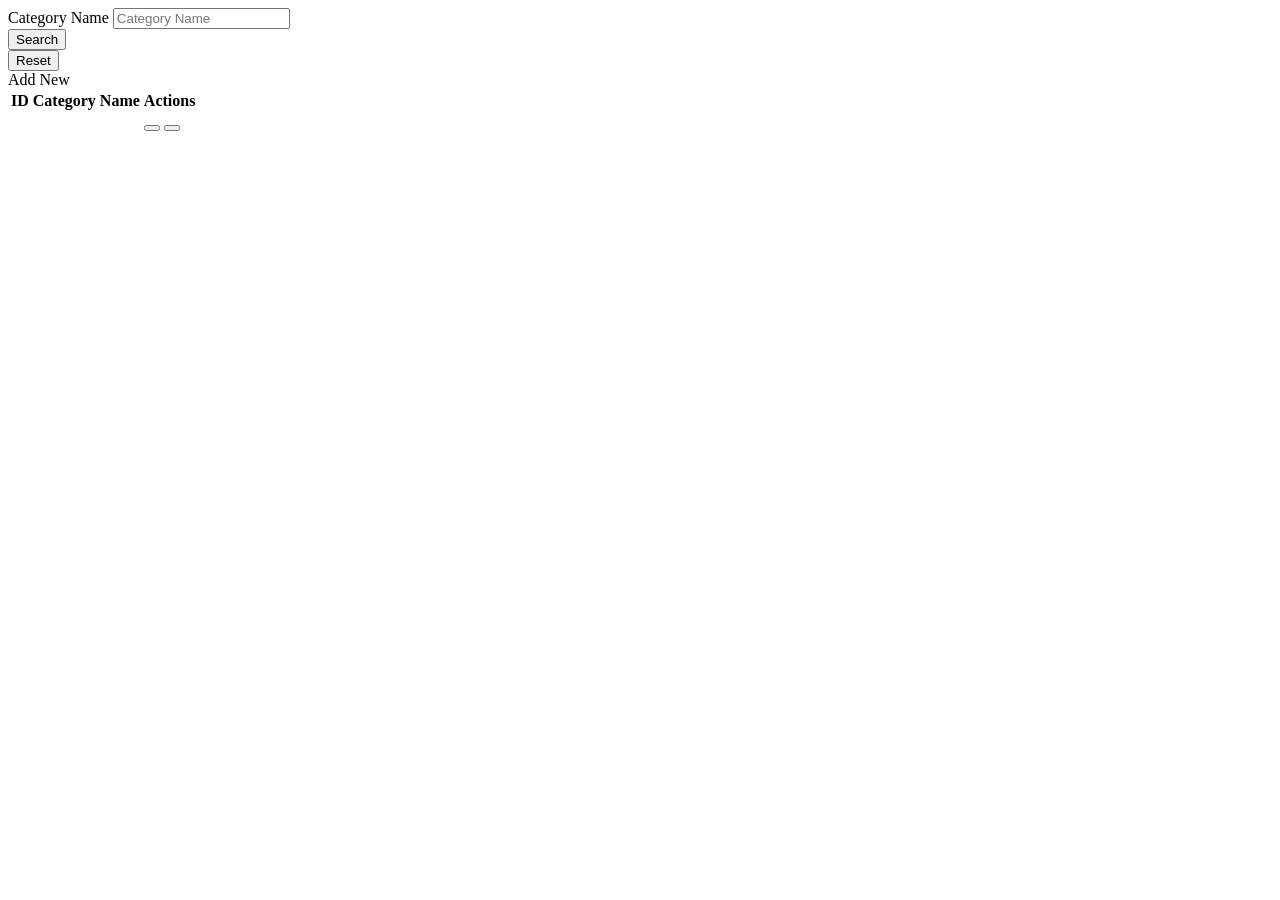
<file: src/main/resources/templates/admin/category/index.html>
<!DOCTYPE html>
<html xmlns="http://www.w3.org/1999/xhtml"
	xmlns:th="http://www.thymeleaf.org">
<head>
<meta charset="UTF-8">
<title>Category</title>
<link th:replace="admin/layout/assets :: css" />
</head>
<body>
	<div id="container">
		<!-- side navbar   -->
		<link th:replace="admin/layout/assets :: sideBar" />
		<div id="content_wrap">
			<div class="content_box">
				<!-- header   -->
				<link th:replace="admin/layout/assets :: header" />

			</div>
			<div id="sub_content">
				<div class="alert alert-success" role="alert" th:text="${success}" th:if="${success}"></div>
				
				<form class="row g-3">
					<div class="col-auto">
						<label for="inputPassword2" class="visually-hidden">Category Name</label> 
						<input type="text" class="form-control" placeholder="Category Name">
					</div>

					<div class="col-auto">
						<button type="submit" class="btn btn-primary mb-3">Search</button>
					</div>
					<div class="col-auto">
						<button type="submit" class="btn btn-danger mb-3">Reset</button>
					</div>
					<div class="col-auto">
						<a th:href="@{/category/add}" class="btn btn-info">Add New</a>
					</div>
				</form>
				
				
				
				<table class="table table-striped" id="stduentTable">
					<thead>
						<tr>

							<th scope="col">ID</th>
							<th scope="col">Category Name</th>
							<th scope="col">Actions</th>
						</tr>
					</thead>
					<tbody>
					    
						<tr th:each="category : ${categoryList}">
							<td th:text="${category.categoryId}"></td>
							<td th:text="${category.categoryName}"></td>
							<td>
								<button type="button" class="btn btn-link">
									<a th:href="@{/category/update/{id}(id =${category.categoryId})}" class="btn btn-link btn-lg btn-rounded">
										<i class="fa-solid fa-pen-to-square"></i>
									</a>
								</button>
								<button type="button"  class="btn btn-link">
									<a th:href="@{/category/delete/{id} (id=${category.categoryId}) }" class="btn btn-link text-danger btn-lg btn-rounded">
										<i class="fa-regular fa-trash-can"></i>
									</a>
								</button>
							</td>
						</tr> 
					</tbody>
				</table>

			</div>
		</div>

		<!-- js   -->
		<link th:replace="admin/layout/assets :: js" />
</body>
</html>
</file>
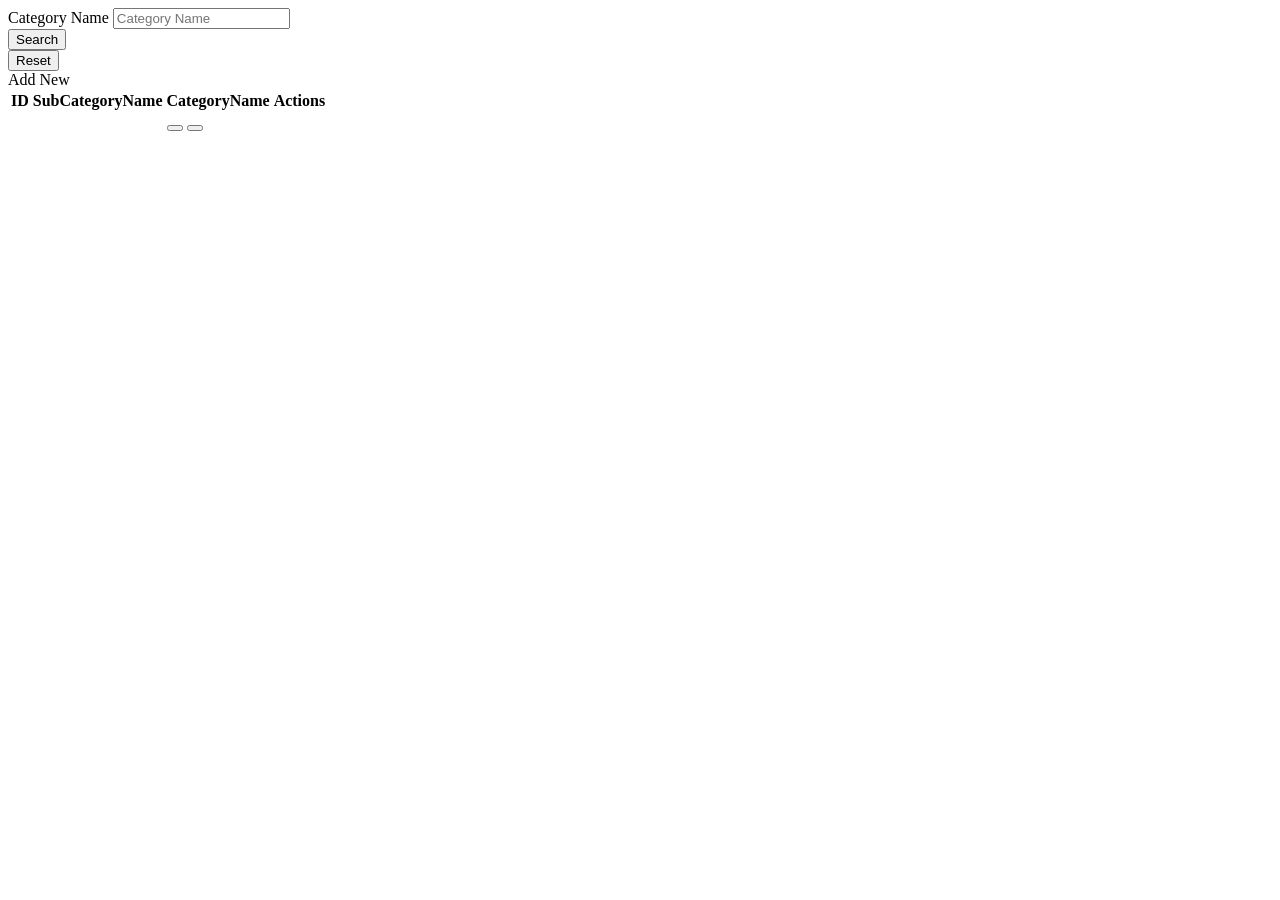
<file: src/main/resources/templates/admin/subCategory/index.html>
<!DOCTYPE html>
<html xmlns="http://www.w3.org/1999/xhtml"
	xmlns:th="http://www.thymeleaf.org">
<head>
<meta charset="UTF-8">
<title>Sub Category</title>
<link th:replace="admin/layout/assets :: css" />
</head>
<body>
	<div id="container">
		<!-- side navbar   -->
		<link th:replace="admin/layout/assets :: sideBar" />
		<div id="content_wrap">
			<div class="content_box">
				<!-- header   -->
				<link th:replace="admin/layout/assets :: header" />
			</div>
			<div id="sub_content">
				<form class="row g-3">
					<div class="col-auto">
						<label for="inputPassword2" class="visually-hidden">Category
							Name</label> <input type="text" class="form-control"
							placeholder="Category Name">
					</div>
					<div class="col-auto">
						<button type="submit" class="btn btn-primary mb-3">Search</button>
					</div>
					<div class="col-auto">
						<button type="submit" class="btn btn-danger mb-3">Reset</button>
					</div>
					<div class="col-auto">
						<a th:href="@{/subcategory/add}" class="btn btn-info">Add New</a>
					</div>
				</form>

				<table class="table table-striped" id="stduentTable">
					<thead>
						<tr>

							<th scope="col">ID</th>
							<th scope="col">SubCategoryName</th>
							<th scope="col">CategoryName</th>
							<th scope="col">Actions</th>
						</tr>
					</thead>
					<tbody>
						<tr th:each="subcategory : ${subCategories}">
							<td th:text="${subCategoryName}"></td>
							<td th:text="${category}"></td>
							<td>
								<button type="button" class="btn btn-link btn-lg btn-rounded">
									<i class="fa-solid fa-pen-to-square"></i>
								</button>
								<button type="button"
									class="btn btn-link text-danger btn-lg btn-rounded">
									<i class="fa-regular fa-trash-can"></i>
								</button>
							</td>
						</tr>
					</tbody>
				</table>

			</div>
		</div>

		<!-- js   -->
		<link th:replace="admin/layout/assets :: js" />
</body>
</html>
</file>
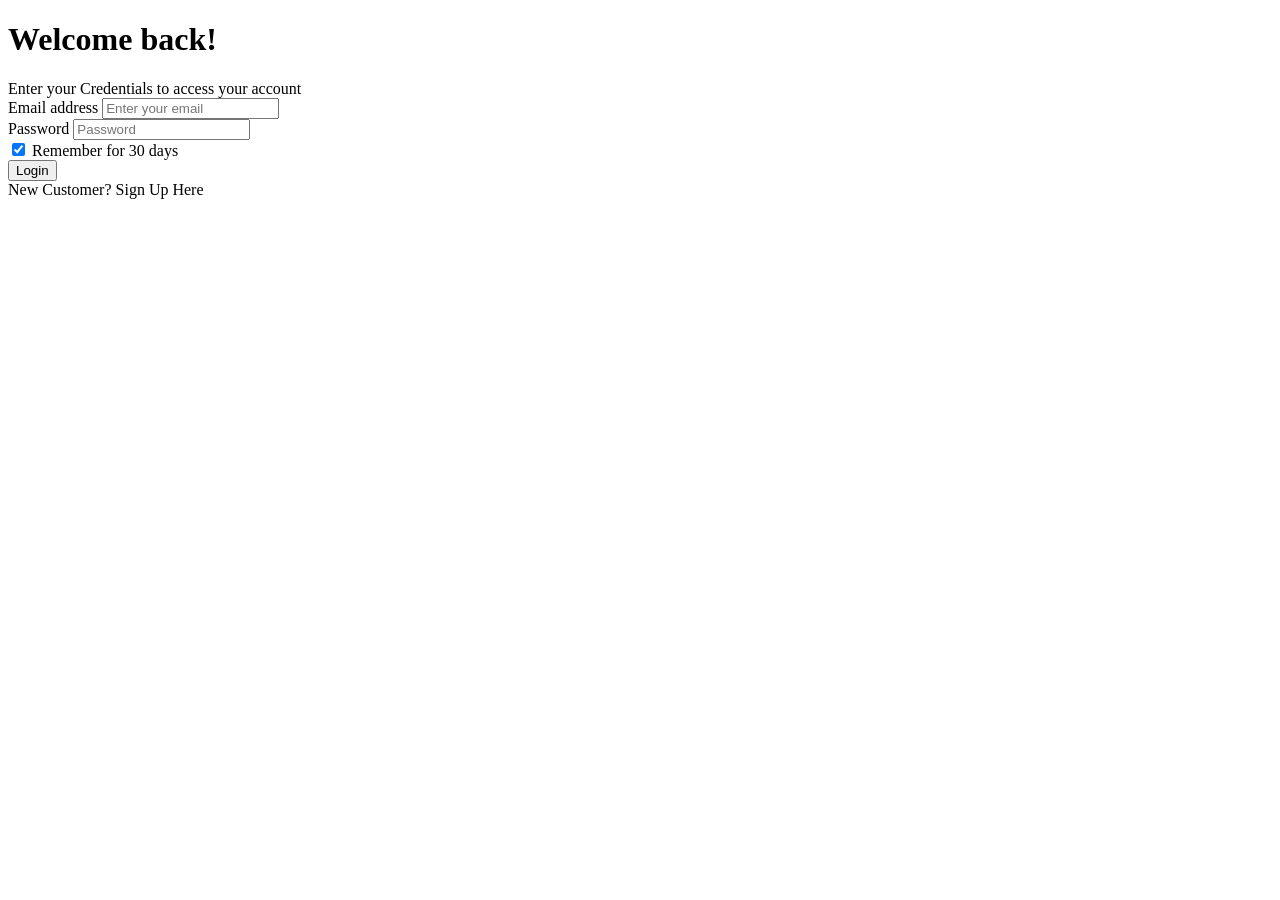
<file: src/main/resources/templates/login.html>
<!DOCTYPE html>
<html xmlns="http://www.w3.org/1999/xhtml"
	xmlns:th="http://www.thymeleaf.org">
<head>
<meta charset="UTF-8">
<title>Login</title>

<link th:replace="admin/layout/assets :: css" />
</head>
<body class="container ">
	<div id="login" class="d-flex align-items-center">
		<form action="" method="POST" class="row g-3 login">
			<h1>Welcome back!</h1>
			<span class="form-label mb-3">Enter your Credentials to access
				your account</span>
			<div class="mb-3">
				<label for="exampleFormControlInput1" class="form-label">Email
					address</label> <input type="email" class="form-control"
					id="exampleFormControlInput1" placeholder="Enter your email">
			</div>
			<div class="mb-3">
				<label for="exampleFormControlInput1" class="form-label">Password</label>
				<input type="email" class="form-control"
					id="exampleFormControlInput1" placeholder="Password">
			</div>
			<div class="form-check d-flex  align-items-center gap-2">
				<input class="form-check-input" type="checkbox" value=""
					id="flexCheckChecked" checked> <label
					class="form-check-label" for="flexCheckChecked">Remember
					for 30 days</label>
			</div>
			<div class="d-grid gap-2">
				<button class="btn form-btn" type="button">Login</button>
			</div>
			<div class=" text-center">
				<span>New Customer? <a th:href="@{/signup}" class=" text-decoration-none">Sign
						Up Here </a></span>
			</div>
		</form>
		<div class="image">
			<img
				th:src="@{admin/images/mike-petrucci-c9FQyqIECds-unsplash.jpg}">
		</div>
	</div>
</body>
</html>
</file>
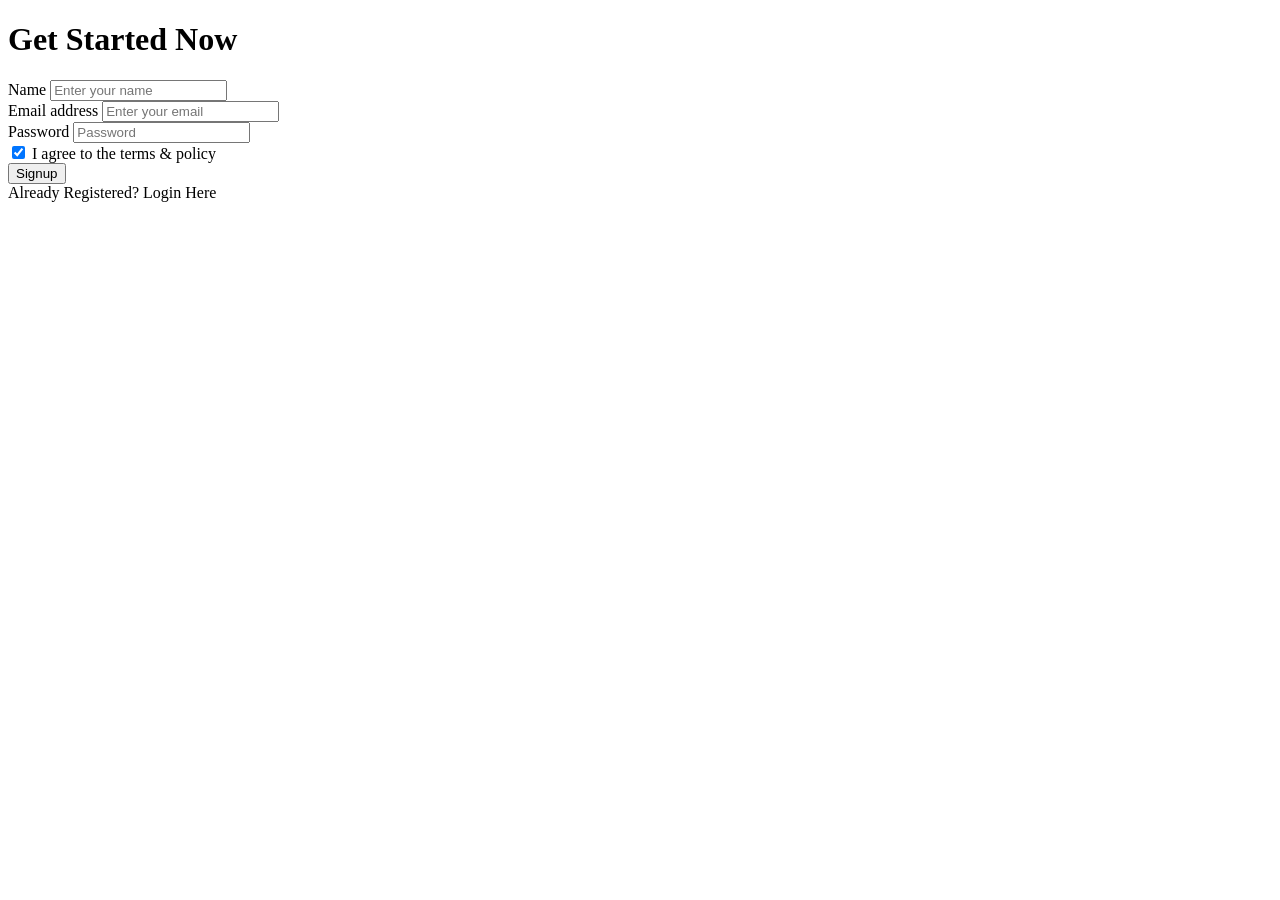
<file: src/main/resources/templates/signup.html>
<!DOCTYPE html>
<html xmlns="http://www.w3.org/1999/xhtml"
	xmlns:th="http://www.thymeleaf.org">
<head>
<meta charset="UTF-8">
<title>Sign Up</title>

<link th:replace="admin/layout/assets :: css" />
</head>
<body>
	<div id="sign-in" class="d-flex align-items-center">
		<form action="" method="POST" class="row g-3 signin">
			<h1>Get Started Now</h1>
			<div class="mb-3">
				<label for="exampleFormControlInput1" class="form-label">Name</label>
				<input type="email" class="form-control"
					id="exampleFormControlInput1" placeholder="Enter your name">
			</div>
			<div class="mb-3">
				<label for="exampleFormControlInput1" class="form-label">Email
					address</label> <input type="email" class="form-control"
					id="exampleFormControlInput1" placeholder="Enter your email">
			</div>
			<div class="mb-3">
				<label for="exampleFormControlInput1" class="form-label">Password</label>
				<input type="email" class="form-control"
					id="exampleFormControlInput1" placeholder="Password">
			</div>
			<div class="form-check d-flex  align-items-center gap-2">
				<input class="form-check-input" type="checkbox" value=""
					id="flexCheckChecked" checked> <label
					class="form-check-label" for="flexCheckChecked">I agree to
					the terms & policy</label>
			</div>
			<div class="d-grid gap-2">
				<button class="btn form-btn" type="button">Signup</button>
			</div>
			<div class=" text-center">
				<span>Already Registered? <a th:href="@{/login}"
					class=" text-decoration-none">Login Here</a></span>
			</div>
		</form>
		<div class="image">
			<img
				th:src="@{admin/images/clay-banks-qW_k6x5OfRc-unsplash.jpg}">
		</div>
	</div>
</body>
</html>
</file>
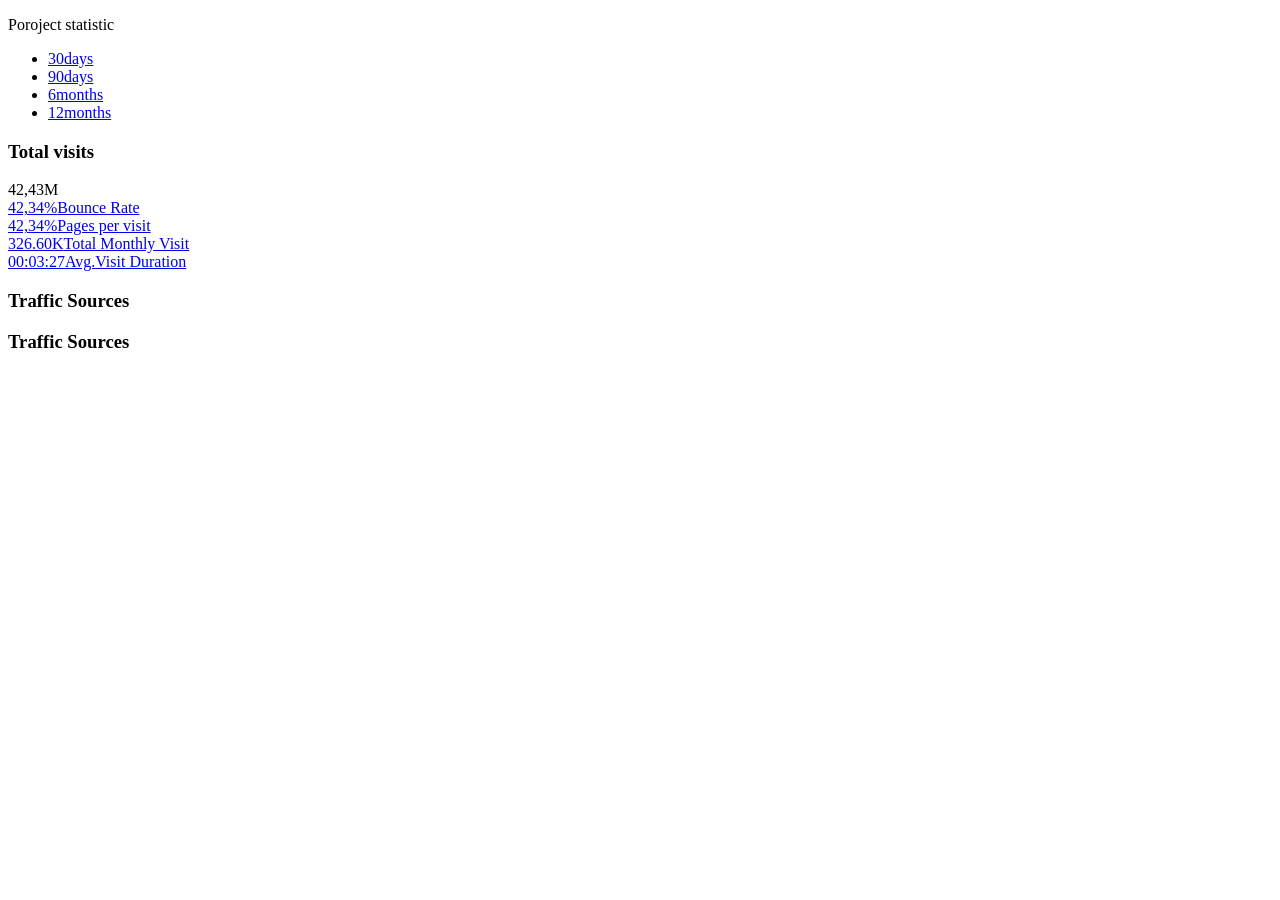
<file: src/main/resources/templates/admin/home.html>
<!DOCTYPE html>
<html xmlns="http://www.w3.org/1999/xhtml"
	xmlns:th="http://www.thymeleaf.org">
<head>
<meta charset="UTF-8">
<title>Dashboard</title>

<link th:replace="admin/layout/assets :: css" />
</head>
<body>
	<div id="container">
		<!-- side navbar   -->
		<link th:replace="admin/layout/assets :: sideBar" />
		
		<div id="content_wrap">
			<div class="content_box">
				<!-- header  -->
				<link th:replace="admin/layout/assets :: header" />
				<div class="content_2">
					<div class="text">
						<p>Poroject statistic</p>
						<i class="fa-solid fa-question"></i>
					</div>
					<div class="days">
						<ul>
							<li><a href="#"><span>30days</span></a></li>
							<li><a href="#"><span>90days</span></a></li>
							<li><a href="#"><span>6months</span></a></li>
							<li><a href="#"><span>12months</span></a></li>
						</ul>
					</div>
				</div>
				<div id="group3">
					<div class="rectangle_1">
						<div class="ttl">
							<h3>Total visits</h3>
							<span class="num">42,43M</span>
						</div>
					</div>
					<div class="rectangle_2">
						<div>
							<a href="#"> <span><i class="fa-solid fa-chart-column"></i></span>
								<div>
									42,34%<span>Bounce Rate</span>
								</div>
							</a>
						</div>
						<div>
							<a href="#"> <span><i
									class="fa-solid fa-calendar-days"></i></span>
								<div>
									42,34%<span>Pages per visit</span>
								</div>
							</a>
						</div>
						<div>
							<a href="#"> <span><i class="fa-solid fa-user"></i></span>
								<div>
									326.60K<span>Total Monthly Visit</span>
								</div>
							</a>
						</div>
						<div>
							<a href="#"> <span><i
									class="fa-regular fa-hourglass-half"></i></span>
								<div>
									00:03:27<span>Avg.Visit Duration</span>
								</div>
							</a>
						</div>
					</div>
					<div class="rectangle_3">
						<h3>Traffic Sources</h3>
					</div>
					<div class="rectangle_4">
						<h3>Traffic Sources</h3>
					</div>
				</div>
			</div>
		</div>
		
		<!-- js file  -->
		<link rel="stylesheet" th:href="@{/js/bootstrap.min.js}"/>
</body>
</html>
</file>
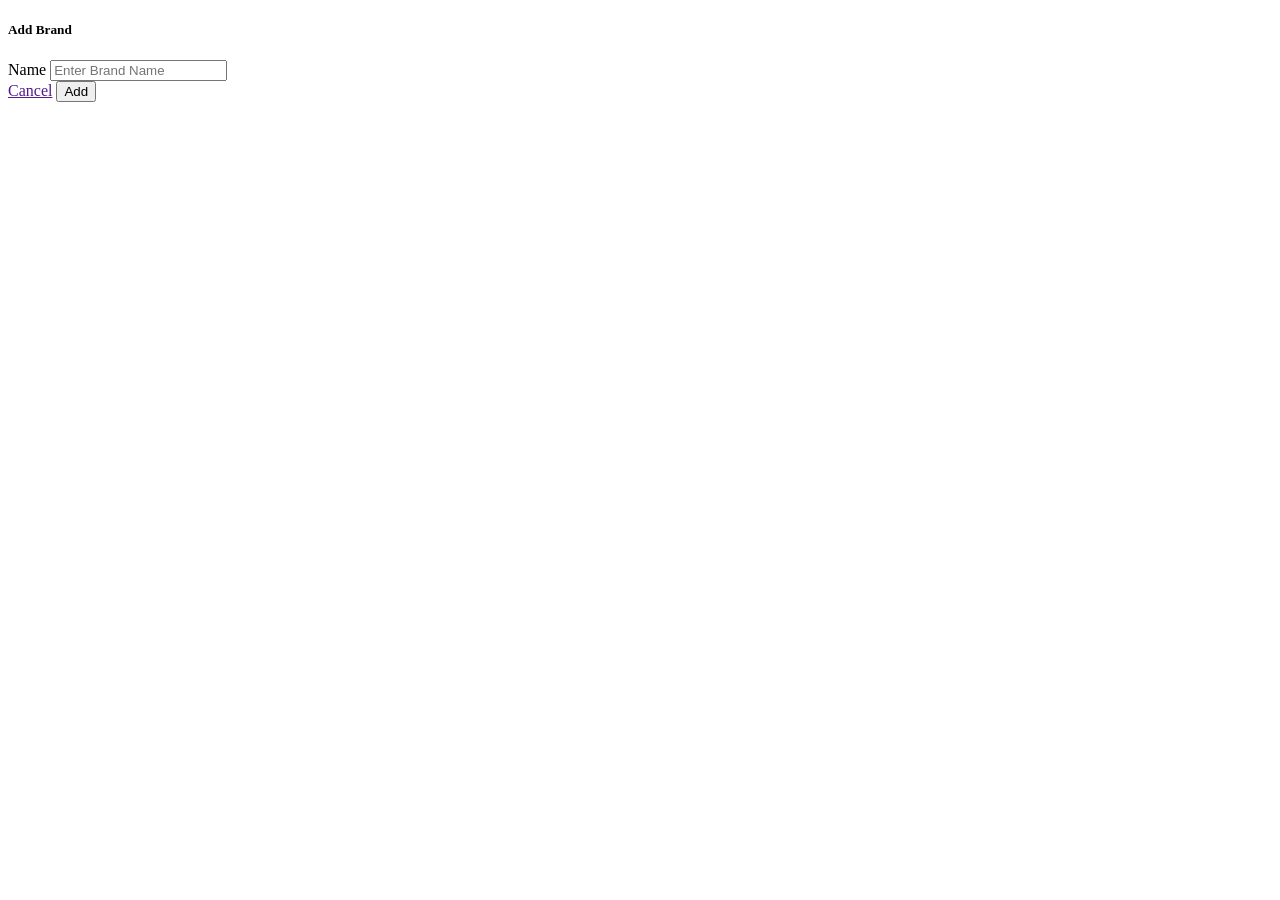
<file: src/main/resources/templates/admin/brand/add.html>
<!DOCTYPE html>
<html xmlns="http://www.w3.org/1999/xhtml"
	xmlns:th="http://www.thymeleaf.org">
<head>
<meta charset="UTF-8">
<title>Add Brand</title>
<link th:replace="admin/layout/assets :: css" />
</head>
<body>
	<div id="container">
		<!-- side navbar here  -->
		<link th:replace="admin/layout/assets :: sideBar" />
		<div id="content_wrap">
			<div class="content_box">
				<!-- header here  -->
				<link th:replace="admin/layout/assets :: header" />

			</div>
			<div id="sub_content">
				<h5 class="fw-bold">Add Brand</h5>
				<div class="row justify-content-center">
					<div class="col-lg-8 bg-gray p-5 mt-5 rounded-5">
						<form th:action="@{/brand/addbrand}" method="post"
							th:object="${brand}">
							<div class="mb-3">
								<label for="exampleInputEmail1" class="form-label">Name</label>
								<input type="text" class="form-control" th:field="*{name}"
									placeholder="Enter Brand Name" />
							</div>
							<div class=" text-end">
								<a href="" class="btn btn-secondary ">Cancel</a>
								<button type="submit" class="btn btn-primary ">Add</button>
							</div>
						</form>
					</div>
				</div>
			</div>
		</div>
		<!-- js   -->
		<link th:replace="admin/layout/assets :: js" />
</body>
</html>
</file>
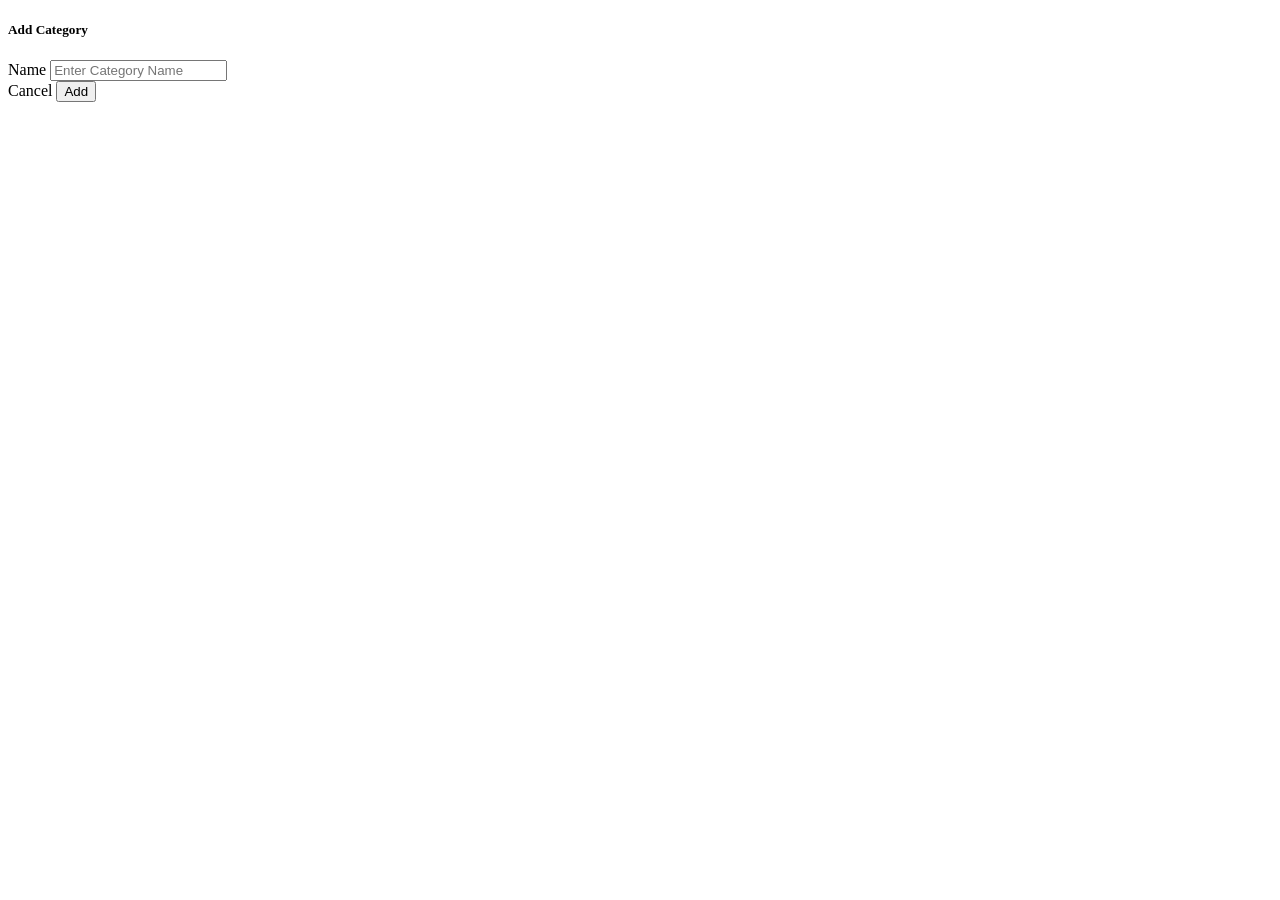
<file: src/main/resources/templates/admin/category/add.html>
<!DOCTYPE html>
<html xmlns="http://www.w3.org/1999/xhtml"
	xmlns:th="http://www.thymeleaf.org">
<head>
<meta charset="UTF-8">
<title>Add Category</title>
<link th:replace="admin/layout/assets :: css" />
</head>
<body>
	<div id="container">
		<!-- side navbar here  -->
		<link th:replace="admin/layout/assets :: sideBar" />
		<div id="content_wrap">
			<div class="content_box">
				<!-- header here  -->
				<link th:replace="admin/layout/assets :: header" />

			</div>
			<div id="sub_content">
				<h5 class="fw-bold">Add Category</h5>
				<div class="row justify-content-center">
					<div class="col-lg-8 bg-gray p-5 mt-5 rounded-5">
						<form th:action="@{/category/add}" method="post" th:object=${category}>
							<div class="mb-3">
								<label for="exampleInputEmail1" class="form-label">Name</label>
								<input type="text" class="form-control"
									placeholder="Enter Category Name" th:field="*{categoryName}"/>
							</div>
							<div class=" text-end">
								<a th:href="@{/category}" class="btn btn-secondary ">Cancel</a>
								<button type="submit" class="btn btn-primary ">Add</button>
							</div>
						</form>
					</div>
				</div>
			</div>
		</div>
		<!-- js   -->
		<link th:replace="admin/layout/assets :: js" />
</body>
</html>
</file>
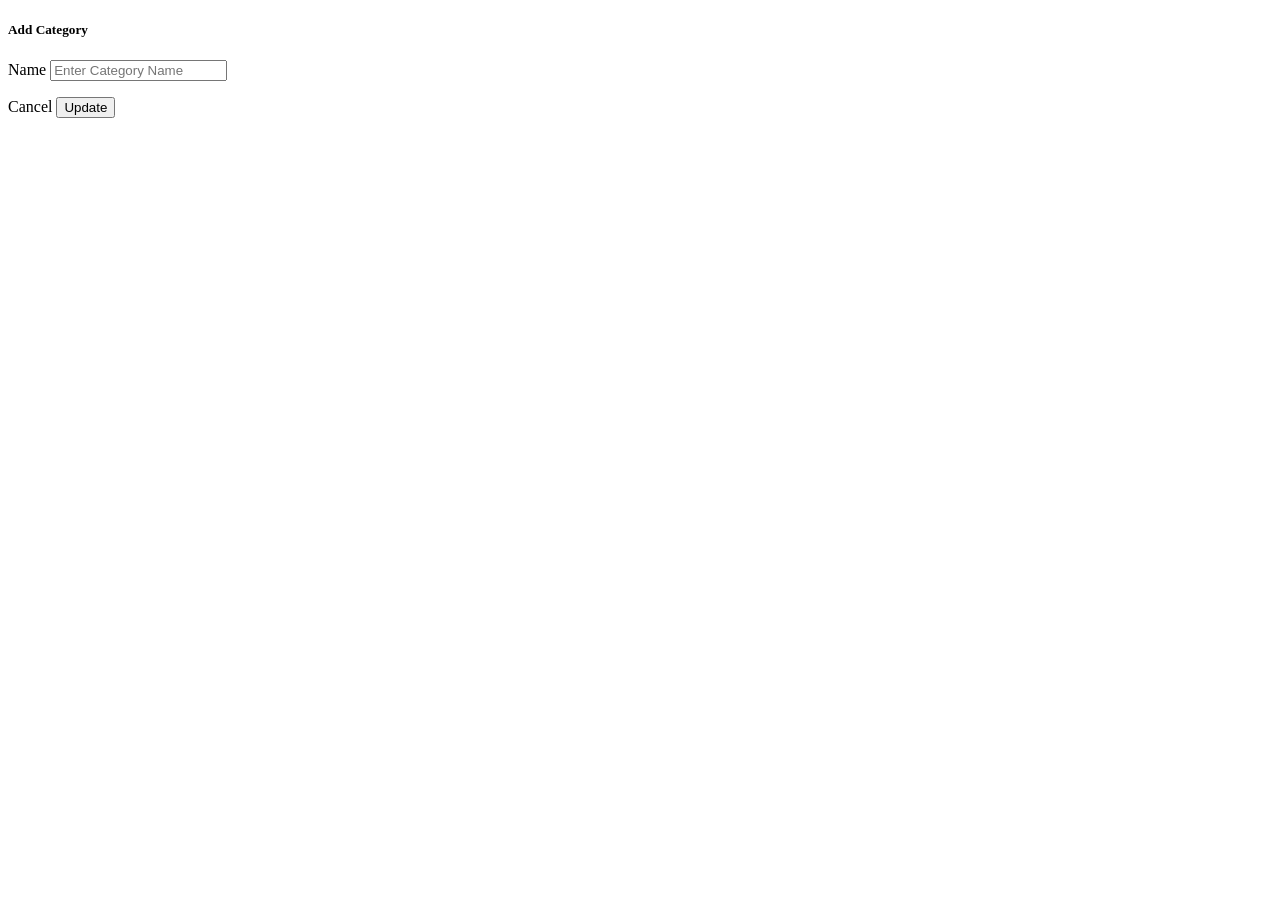
<file: src/main/resources/templates/admin/category/update.html>
<!DOCTYPE html>
<html xmlns="http://www.w3.org/1999/xhtml"
	xmlns:th="http://www.thymeleaf.org">
<head>
<meta charset="UTF-8">
<title>Update Category</title>
<link th:replace="admin/layout/assets :: css" />
</head>
<body>
	<div id="container">
		<!-- side navbar here  -->
		<link th:replace="admin/layout/assets :: sideBar" />
		<div id="content_wrap">
			<div class="content_box">
				<!-- header here  -->
				<link th:replace="admin/layout/assets :: header" />

			</div>
			<div id="sub_content">
				<h5 class="fw-bold">Add Category</h5>
				<div class="row justify-content-center">
					<div class="col-lg-8 bg-gray p-5 mt-5 rounded-5">
						<form  class="needs-validation" th:action="@{/category/update/{id} (id=${category.categoryId}) }" method="post" th:object=${category} >
							<div class="mb-3">
								<label for="exampleInputEmail1" class="form-label">Name</label>
								<input type="text" class="form-control"
									placeholder="Enter Category Name" th:field="*{categoryName}"/>
								<p class="text-danger" th:if="${#fields.hasErrors('categoryName')}" th:errors="*{categoryName}"></p>
							</div>
							<div class=" text-end">
								<a th:href="@{/category}" class="btn btn-secondary ">Cancel</a>
								<button type="submit" class="btn btn-primary ">Update</button>
							</div>
						</form>
					</div>
				</div>
			</div>
		</div>
		<!-- js   -->
		<link th:replace="admin/layout/assets :: js" />
</body>
</html>
</file>
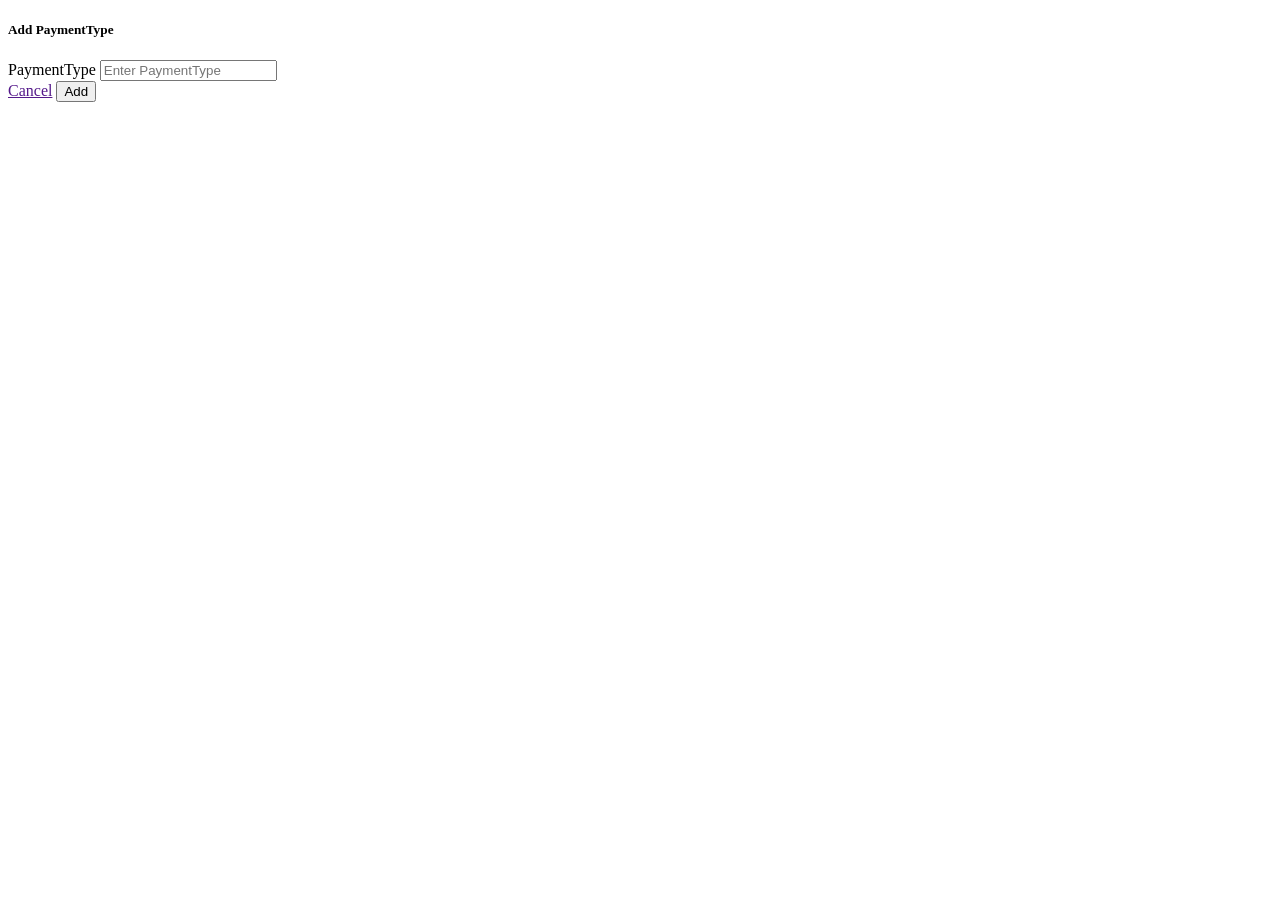
<file: src/main/resources/templates/admin/paymentType/add.html>
<!DOCTYPE html>
<html xmlns="http://www.w3.org/1999/xhtml"
	xmlns:th="http://www.thymeleaf.org">
<head>
<meta charset="UTF-8">
<title>Add PaymentType</title>
<link th:replace="admin/layout/assets :: css" />
</head>
<body>
	<div id="container">
		<!-- side navbar here  -->
		<link th:replace="admin/layout/assets :: sideBar" />
		<div id="content_wrap">
			<div class="content_box">
				<!-- header here  -->
				<link th:replace="admin/layout/assets :: header" />

			</div>
			<div id="sub_content">
				<h5 class="fw-bold">Add PaymentType</h5>
				<div class="row justify-content-center">
					<div class="col-lg-8 bg-gray p-5 mt-5 rounded-5">
						<form>
							<div class="mb-3">
								<label for="exampleInputEmail1" class="form-label">PaymentType</label>
								<input type="text" class="form-control"
									placeholder="Enter PaymentType" />
							</div>
							<div class=" text-end">
								<a href="" class="btn btn-secondary ">Cancel</a>
								<button type="submit" class="btn btn-primary ">Add</button>
							</div>
						</form>
					</div>
				</div>
			</div>
		</div>
		<!-- js   -->
		<link th:replace="admin/layout/assets :: js" />
</body>
</html>
</file>
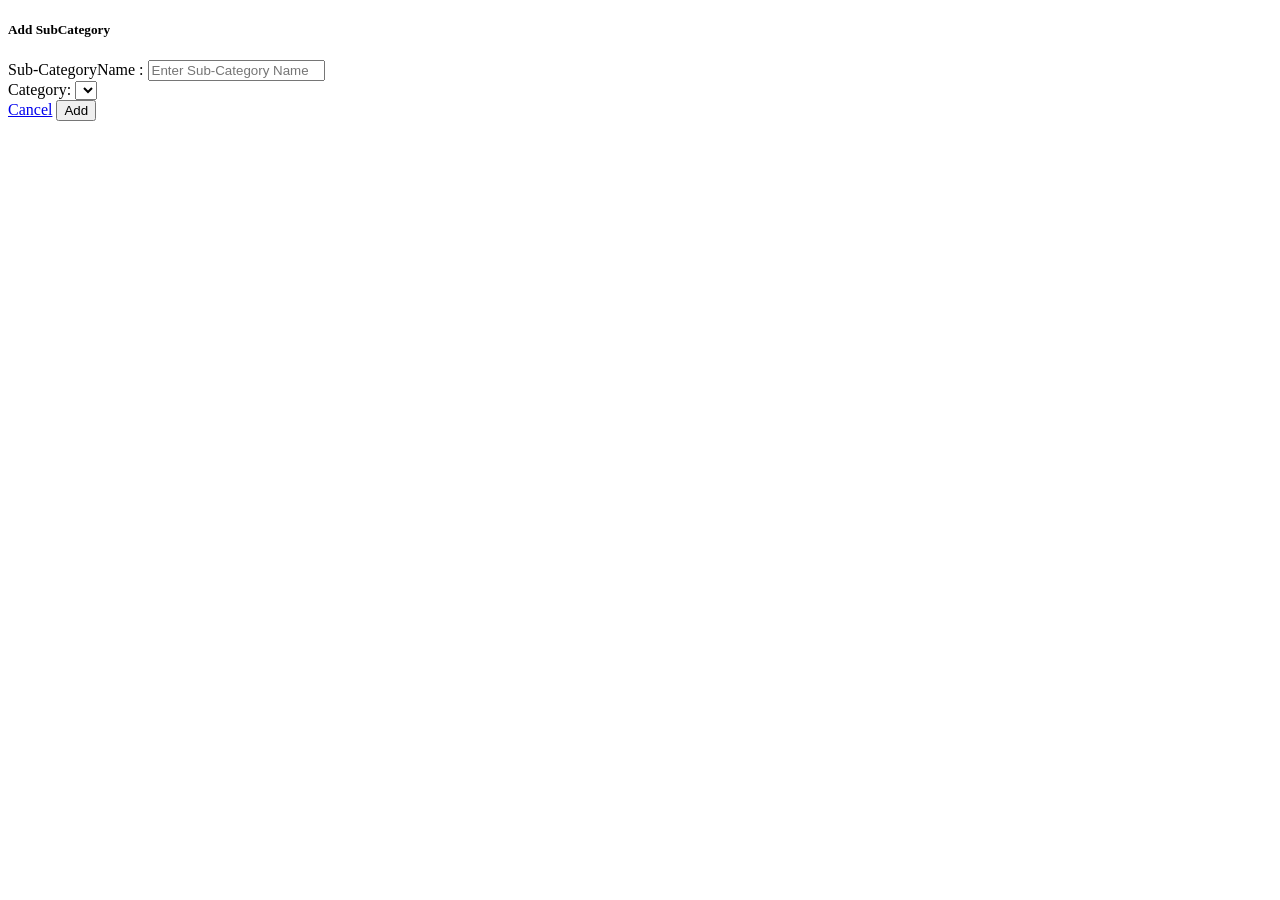
<file: src/main/resources/templates/admin/subCategory/add.html>
<!DOCTYPE html>
<html xmlns="http://www.w3.org/1999/xhtml" xmlns:th="http://www.thymeleaf.org">
<head>
<meta charset="UTF-8">
<title>Add SubCategory</title>
<link th:replace="admin/layout/assets :: css" />
</head>
<body>
	<div id="container">
		<!-- side navbar here  -->
		<link th:replace="admin/layout/assets :: sideBar" />
		<div id="content_wrap">
			<div class="content_box">
				<!-- header here  -->
				<link th:replace="admin/layout/assets :: header" />

			</div>
			<div id="sub_content">
				<h5 class="fw-bold">Add SubCategory</h5>
				<div class="row justify-content-center">
					<div class="col-lg-8 bg-gray p-5 mt-5 rounded-5">


						<form method="post" th:action="@{/subcategory/add}" th:object="${subcategory}">
							<div class="mb-3">
								<label for="subName" class="form-label">Sub-CategoryName : </label>
								<input type="text" class="form-control"
									placeholder="Enter Sub-Category Name" th:field="*{subCategoryName}"/>
			
							</div>
							 <div class="mb-3">
								<label for="categoryId" class="form-label">Category:</label> 
								<select field="" class="form-select">
									<option each="category : ${categories}" th:value="${categoryId}"  th:text="${categoryName}">
									</option>
								</select> 
							</div> 
							<div class="text-end">
								<a href="#" class="btn btn-secondary">Cancel</a>
								<button type="submit" class="btn btn-primary">Add</button>
							</div>
						</form>



					</div>
				</div>
			</div>
		</div>
		<!-- js   -->
		<link th:replace="admin/layout/assets :: js" />
</body>
</html>
</file>
